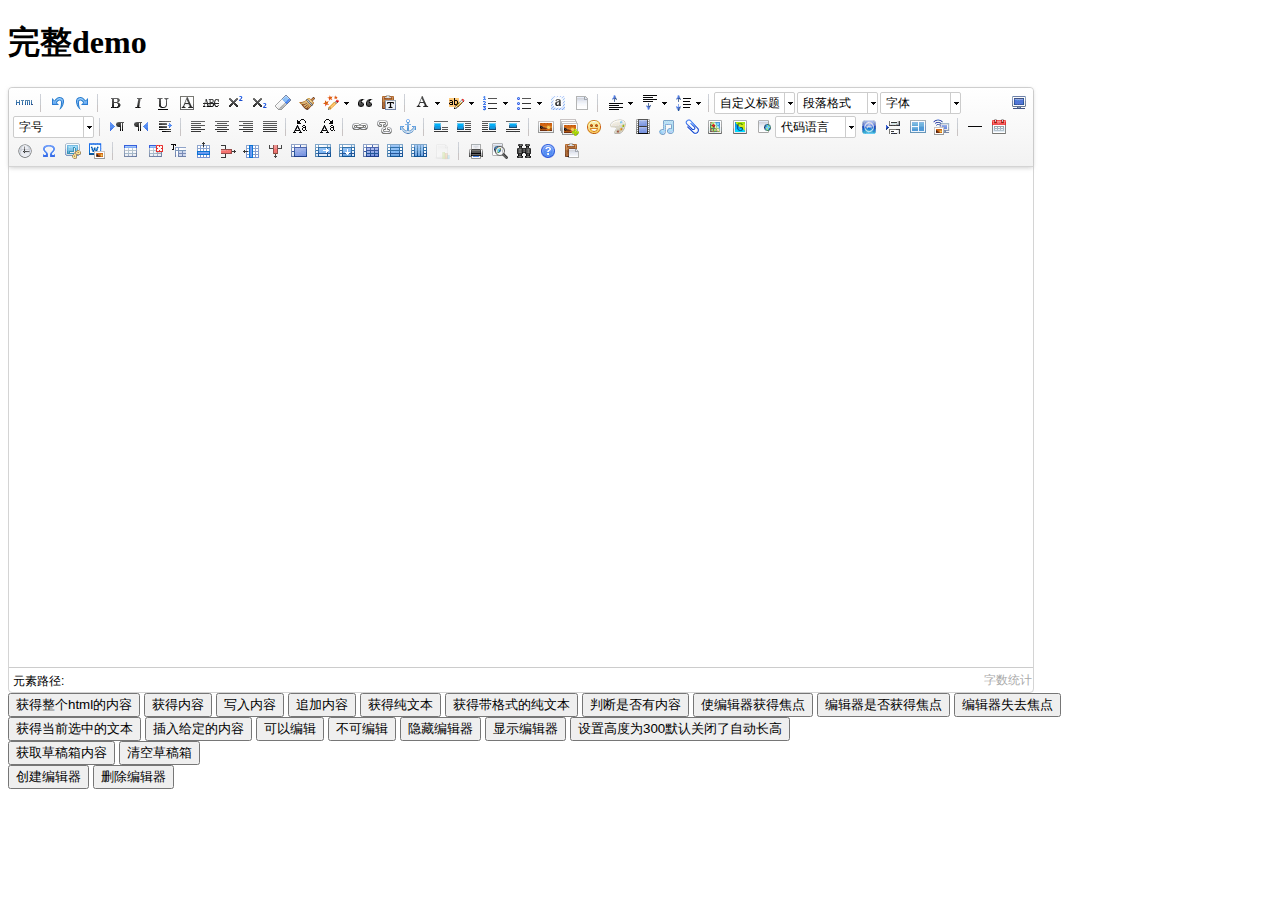
<file: third_apps/DjangoUeditor/static/ueditor/index.html>
<!DOCTYPE HTML PUBLIC "-//W3C//DTD HTML 4.01 Transitional//EN"
        "http://www.w3.org/TR/html4/loose.dtd">
<html>
<head>
    <title>完整demo</title>
    <meta http-equiv="Content-Type" content="text/html;charset=utf-8"/>
    <script type="text/javascript" charset="utf-8" src="ueditor.config.js"></script>
    <script type="text/javascript" charset="utf-8" src="ueditor.all.min.js"> </script>
    <!--建议手动加在语言，避免在ie下有时因为加载语言失败导致编辑器加载失败-->
    <!--这里加载的语言文件会覆盖你在配置项目里添加的语言类型，比如你在配置项目里配置的是英文，这里加载的中文，那最后就是中文-->
    <script type="text/javascript" charset="utf-8" src="lang/zh-cn/zh-cn.js"></script>

    <style type="text/css">
        div{
            width:100%;
        }
    </style>
</head>
<body>
<div>
    <h1>完整demo</h1>
    <script id="editor" type="text/plain" style="width:1024px;height:500px;"></script>
</div>
<div id="btns">
    <div>
        <button onclick="getAllHtml()">获得整个html的内容</button>
        <button onclick="getContent()">获得内容</button>
        <button onclick="setContent()">写入内容</button>
        <button onclick="setContent(true)">追加内容</button>
        <button onclick="getContentTxt()">获得纯文本</button>
        <button onclick="getPlainTxt()">获得带格式的纯文本</button>
        <button onclick="hasContent()">判断是否有内容</button>
        <button onclick="setFocus()">使编辑器获得焦点</button>
        <button onmousedown="isFocus(event)">编辑器是否获得焦点</button>
        <button onmousedown="setblur(event)" >编辑器失去焦点</button>

    </div>
    <div>
        <button onclick="getText()">获得当前选中的文本</button>
        <button onclick="insertHtml()">插入给定的内容</button>
        <button id="enable" onclick="setEnabled()">可以编辑</button>
        <button onclick="setDisabled()">不可编辑</button>
        <button onclick=" UE.getEditor('editor').setHide()">隐藏编辑器</button>
        <button onclick=" UE.getEditor('editor').setShow()">显示编辑器</button>
        <button onclick=" UE.getEditor('editor').setHeight(300)">设置高度为300默认关闭了自动长高</button>
    </div>

    <div>
        <button onclick="getLocalData()" >获取草稿箱内容</button>
        <button onclick="clearLocalData()" >清空草稿箱</button>
    </div>

</div>
<div>
    <button onclick="createEditor()">
    创建编辑器</button>
    <button onclick="deleteEditor()">
    删除编辑器</button>
</div>

<script type="text/javascript">

    //实例化编辑器
    //建议使用工厂方法getEditor创建和引用编辑器实例，如果在某个闭包下引用该编辑器，直接调用UE.getEditor('editor')就能拿到相关的实例
    var ue = UE.getEditor('editor');


    function isFocus(e){
        alert(UE.getEditor('editor').isFocus());
        UE.dom.domUtils.preventDefault(e)
    }
    function setblur(e){
        UE.getEditor('editor').blur();
        UE.dom.domUtils.preventDefault(e)
    }
    function insertHtml() {
        var value = prompt('插入html代码', '');
        UE.getEditor('editor').execCommand('insertHtml', value)
    }
    function createEditor() {
        enableBtn();
        UE.getEditor('editor');
    }
    function getAllHtml() {
        alert(UE.getEditor('editor').getAllHtml())
    }
    function getContent() {
        var arr = [];
        arr.push("使用editor.getContent()方法可以获得编辑器的内容");
        arr.push("内容为：");
        arr.push(UE.getEditor('editor').getContent());
        alert(arr.join("\n"));
    }
    function getPlainTxt() {
        var arr = [];
        arr.push("使用editor.getPlainTxt()方法可以获得编辑器的带格式的纯文本内容");
        arr.push("内容为：");
        arr.push(UE.getEditor('editor').getPlainTxt());
        alert(arr.join('\n'))
    }
    function setContent(isAppendTo) {
        var arr = [];
        arr.push("使用editor.setContent('欢迎使用ueditor')方法可以设置编辑器的内容");
        UE.getEditor('editor').setContent('欢迎使用ueditor', isAppendTo);
        alert(arr.join("\n"));
    }
    function setDisabled() {
        UE.getEditor('editor').setDisabled('fullscreen');
        disableBtn("enable");
    }

    function setEnabled() {
        UE.getEditor('editor').setEnabled();
        enableBtn();
    }

    function getText() {
        //当你点击按钮时编辑区域已经失去了焦点，如果直接用getText将不会得到内容，所以要在选回来，然后取得内容
        var range = UE.getEditor('editor').selection.getRange();
        range.select();
        var txt = UE.getEditor('editor').selection.getText();
        alert(txt)
    }

    function getContentTxt() {
        var arr = [];
        arr.push("使用editor.getContentTxt()方法可以获得编辑器的纯文本内容");
        arr.push("编辑器的纯文本内容为：");
        arr.push(UE.getEditor('editor').getContentTxt());
        alert(arr.join("\n"));
    }
    function hasContent() {
        var arr = [];
        arr.push("使用editor.hasContents()方法判断编辑器里是否有内容");
        arr.push("判断结果为：");
        arr.push(UE.getEditor('editor').hasContents());
        alert(arr.join("\n"));
    }
    function setFocus() {
        UE.getEditor('editor').focus();
    }
    function deleteEditor() {
        disableBtn();
        UE.getEditor('editor').destroy();
    }
    function disableBtn(str) {
        var div = document.getElementById('btns');
        var btns = UE.dom.domUtils.getElementsByTagName(div, "button");
        for (var i = 0, btn; btn = btns[i++];) {
            if (btn.id == str) {
                UE.dom.domUtils.removeAttributes(btn, ["disabled"]);
            } else {
                btn.setAttribute("disabled", "true");
            }
        }
    }
    function enableBtn() {
        var div = document.getElementById('btns');
        var btns = UE.dom.domUtils.getElementsByTagName(div, "button");
        for (var i = 0, btn; btn = btns[i++];) {
            UE.dom.domUtils.removeAttributes(btn, ["disabled"]);
        }
    }

    function getLocalData () {
        alert(UE.getEditor('editor').execCommand( "getlocaldata" ));
    }

    function clearLocalData () {
        UE.getEditor('editor').execCommand( "clearlocaldata" );
        alert("已清空草稿箱")
    }
</script>
</body>
</html>
</file>
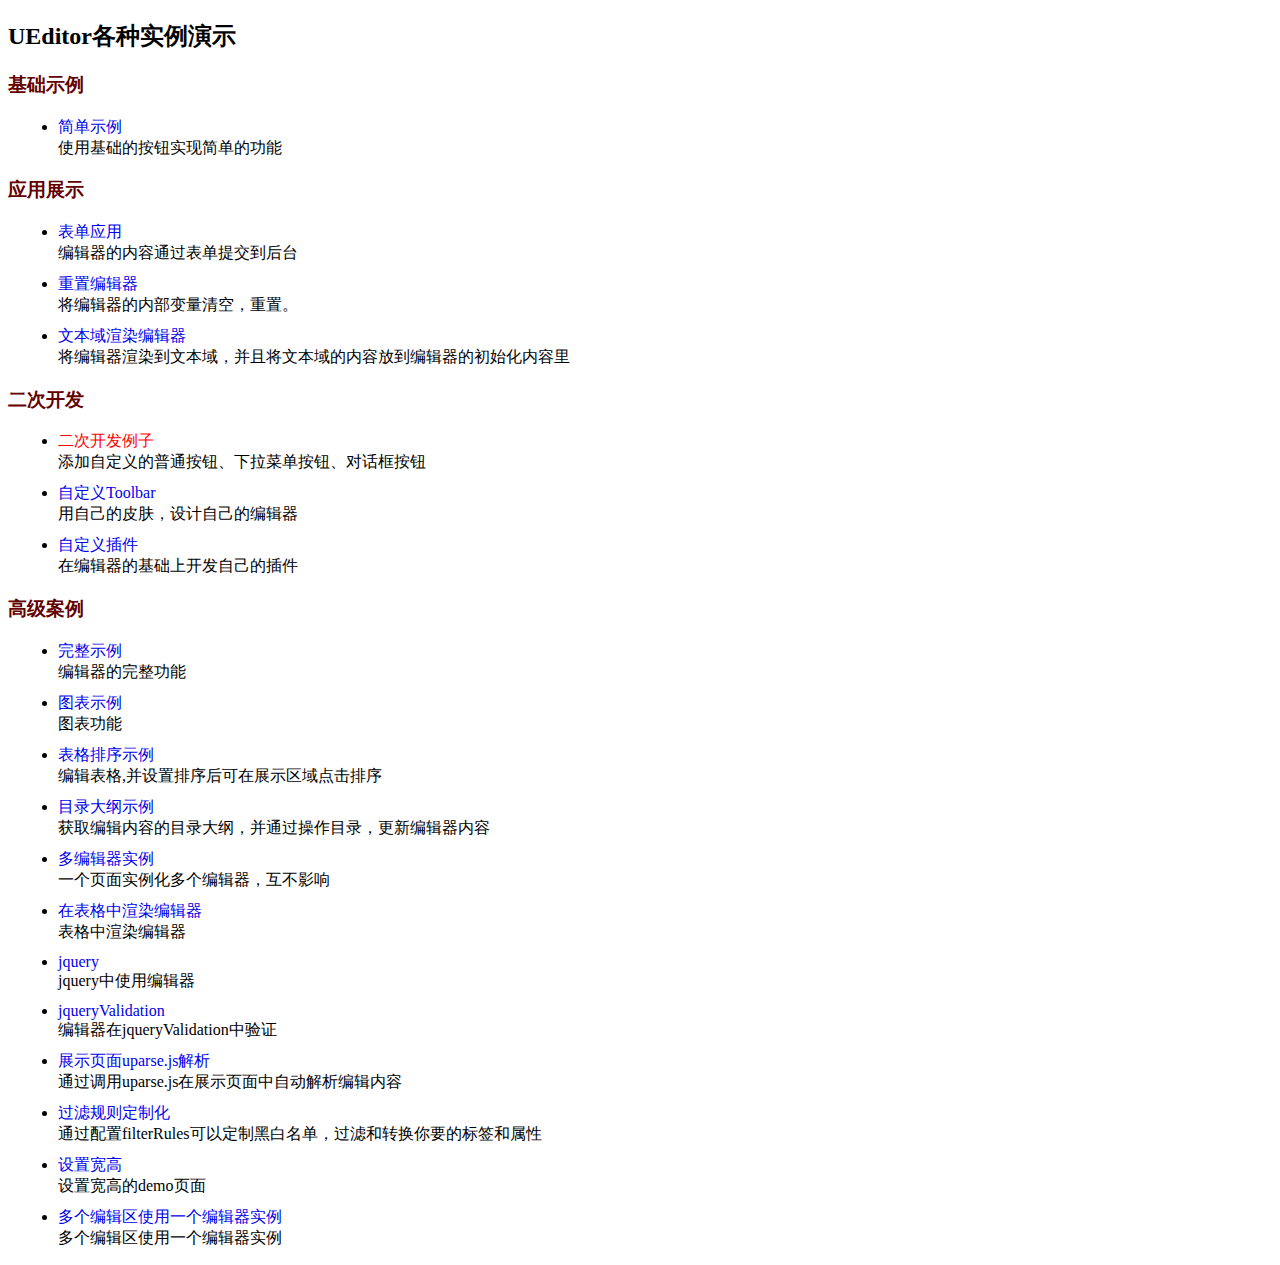
<file: third_apps/DjangoUeditor/static/ueditor/_examples/index.html>
<!DOCTYPE HTML>
<html>
<head>
    <meta http-equiv="Content-Type" content="text/html; charset=utf-8" />
    <title></title>
    <style type="text/css">
        h3{
            color:#630000;
        }
        ul li{
            margin: 10px;
        }
        a:link,a:active,a:visited{
            color: #0000EE;
        }
        a{
            text-decoration: none;
        }
    </style>
</head>
<body>
<h2>UEditor各种实例演示</h2>
<h3>基础示例</h3>
<ul>
    <li>
        <a href="simpleDemo.html" target="_self">简单示例</a><br/>
        使用基础的按钮实现简单的功能
    </li>
</ul>
<h3>应用展示</h3>
<ul>
    <li>
        <a href="submitFormDemo.html" target="_self">表单应用</a><br/>
        编辑器的内容通过表单提交到后台
    </li>
    <li>
        <a href="resetDemo.html" target="_self">重置编辑器</a><br/>
        将编辑器的内部变量清空，重置。
    </li>
    <li>
        <a href="textareaDemo.html" target="_self">文本域渲染编辑器</a><br/>
        将编辑器渲染到文本域，并且将文本域的内容放到编辑器的初始化内容里
    </li>
</ul>
<h3>二次开发</h3>
<ul>
    <li>
        <a style="color:red;" href="customizeToolbarUIDemo.html" target="_self">二次开发例子</a><br/>
        添加自定义的普通按钮、下拉菜单按钮、对话框按钮
    </li>
    <li>
        <a href="customToolbarDemo.html" target="_self">自定义Toolbar</a><br/>
        用自己的皮肤，设计自己的编辑器
    </li>
    <li>
        <a href="customPluginDemo.html" target="_self">自定义插件</a><br/>
        在编辑器的基础上开发自己的插件
    </li>
</ul>
<h3>高级案例</h3>
<ul>
    <li>
        <a href="completeDemo.html" target="_self">完整示例</a><br/>
        编辑器的完整功能
    </li>
    <li>
        <a href="charts.html" target="_self"  >图表示例</a><br/>
        图表功能
    </li>
    <li>
        <a href="sortableDemo.html" target="_self" >表格排序示例</a><br/>
        编辑表格,并设置排序后可在展示区域点击排序
    </li>
    <li>
        <a href="sectionDemo.html" target="_self" >目录大纲示例</a><br/>
        获取编辑内容的目录大纲，并通过操作目录，更新编辑器内容
    </li>
    <li>
        <a href="multiDemo.html" target="_self">多编辑器实例</a><br/>
        一个页面实例化多个编辑器，互不影响
    </li>
    <li>
        <a href="renderInTable.html" target="_self">在表格中渲染编辑器</a><br/>
        表格中渲染编辑器
    </li>
    <li>
        <a href="jqueryCompleteDemo.html" target="_self">jquery</a><br/>
        jquery中使用编辑器
    </li>
    <li>
        <a href="jqueryValidation.html" target="_self">jqueryValidation</a><br/>
        编辑器在jqueryValidation中验证
    </li>
    <li>
        <a href="uparsedemo.html" target="_self">展示页面uparse.js解析</a><br/>
        通过调用uparse.js在展示页面中自动解析编辑内容
    </li>
    <li>
        <a href="filterRuleDemo.html" target="_self">过滤规则定制化</a><br/>
        通过配置filterRules可以定制黑白名单，过滤和转换你要的标签和属性
    </li>
    <li>
        <a href="setWidthHeightDemo.html" target="_self">设置宽高</a><br/>
        设置宽高的demo页面
    </li>
    <li>
        <a href="multiEditorWithOneInstance.html" target="_self">多个编辑区使用一个编辑器实例</a><br/>
        多个编辑区使用一个编辑器实例
    </li>
</ul>
<script type="text/javascript">
    var href = location.href;
    if(href.indexOf("http") != 0 ){
        alert("您当前尚未将UEditor部署到服务器环境，部分浏览器下所有弹出框功能的使用会受到限制！");
    }
</script>
</body>
</html>
</file>
